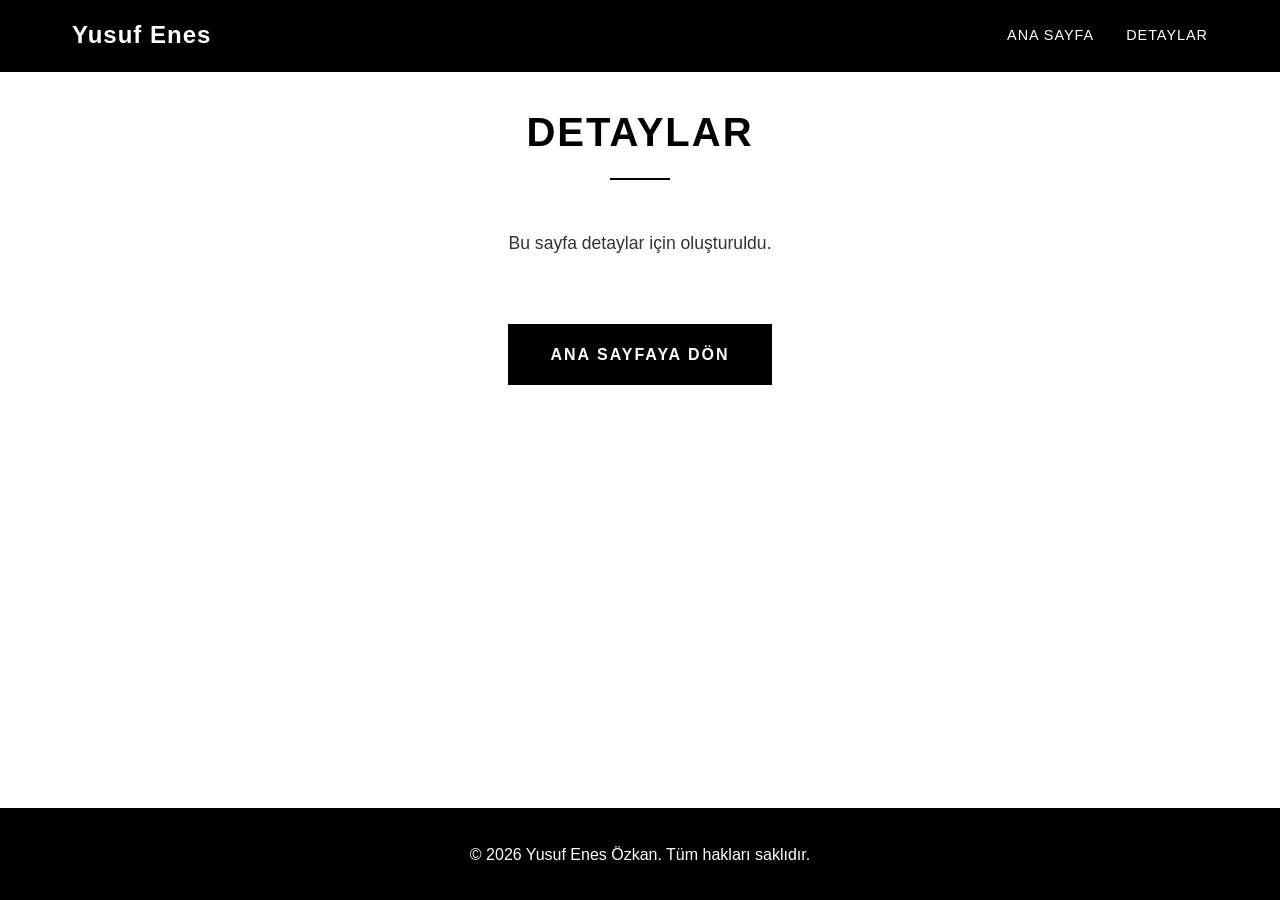
<file: detaylar.html>
<!DOCTYPE html>
<html lang="tr">
<head>
    <meta charset="UTF-8">
    <meta name="viewport" content="width=device-width, initial-scale=1.0">
    <title>Detaylar - Yusuf Enes Özkan</title>
    <link rel="stylesheet" href="styles.css">
    <link rel="stylesheet" href="https://cdnjs.cloudflare.com/ajax/libs/font-awesome/6.4.0/css/all.min.css">
    <link rel="icon" type="image/svg+xml" href="favicon.svg">
</head>
<body>
    <header>
        <nav>
            <div class="logo">Yusuf Enes</div>
            <ul>
                <li><a href="/">Ana Sayfa</a></li>
                <li><a href="/detaylar.html">Detaylar</a></li>
            </ul>
        </nav>
    </header>

    <section class="section" style="padding-top: 100px;">
        <h2>Detaylar</h2>
        <div class="about-content">
            <p>Bu sayfa detaylar için oluşturuldu.</p>
            <a href="/" class="btn" style="margin-top: 2rem;">Ana Sayfaya Dön</a>
        </div>
    </section>

    <footer style="position: fixed; bottom: 0; width: 100%;">
        <p>&copy; 2026 Yusuf Enes Özkan. Tüm hakları saklıdır.</p>
    </footer>
</body>
</html>
</file>
<file: styles.css>
* {
    margin: 0;
    padding: 0;
    box-sizing: border-box;
}

body {
    font-family: 'Segoe UI', Tahoma, Geneva, Verdana, sans-serif;
    line-height: 1.6;
    color: #000;
    background: #fff;
}

header {
    background: #000;
    color: #fff;
    padding: 1rem 0;
    position: fixed;
    width: 100%;
    top: 0;
    z-index: 1000;
    border-bottom: 2px solid #000;
}

nav {
    max-width: 1200px;
    margin: 0 auto;
    display: flex;
    justify-content: space-between;
    align-items: center;
    padding: 0 2rem;
}

.logo {
    font-size: 1.5rem;
    font-weight: bold;
    letter-spacing: 1px;
}

nav ul {
    display: flex;
    list-style: none;
}

nav ul li {
    margin-left: 2rem;
}

nav ul li a {
    color: #fff;
    text-decoration: none;
    transition: color 0.3s;
    font-weight: 500;
    text-transform: uppercase;
    font-size: 0.9rem;
    letter-spacing: 1px;
}

nav ul li a:hover {
    color: #999;
}

.hero {
    min-height: 100vh;
    display: flex;
    align-items: center;
    justify-content: center;
    background: #fff;
    color: #000;
    text-align: center;
    padding-top: 60px;
    border-bottom: 2px solid #000;
}

.hero-content {
    max-width: 800px;
    padding: 2rem;
}

.hero h1 {
    font-size: 3rem;
    margin-bottom: 1rem;
    font-weight: 700;
    letter-spacing: 2px;
    text-transform: uppercase;
}

.hero p {
    font-size: 1.5rem;
    margin-bottom: 1rem;
    color: #333;
}

.hero .subtitle {
    font-size: 1.2rem;
    color: #666;
    margin-bottom: 2rem;
    letter-spacing: 3px;
    text-transform: uppercase;
}

.btn {
    display: inline-block;
    background: #000;
    color: #fff;
    padding: 1rem 2.5rem;
    text-decoration: none;
    border-radius: 0;
    font-weight: bold;
    transition: all 0.3s;
    border: 2px solid #000;
    text-transform: uppercase;
    letter-spacing: 2px;
}

.btn:hover {
    background: #fff;
    color: #000;
}

.section {
    padding: 5rem 2rem;
    max-width: 1200px;
    margin: 0 auto;
}

.section h2 {
    text-align: center;
    font-size: 2.5rem;
    margin-bottom: 3rem;
    color: #000;
    position: relative;
    padding-bottom: 1rem;
    text-transform: uppercase;
    letter-spacing: 2px;
}

.section h2::after {
    content: '';
    position: absolute;
    bottom: 0;
    left: 50%;
    transform: translateX(-50%);
    width: 60px;
    height: 2px;
    background: #000;
}

.about-content {
    text-align: center;
    max-width: 800px;
    margin: 0 auto;
}

.about-content p {
    font-size: 1.1rem;
    margin-bottom: 2rem;
    color: #333;
    line-height: 1.8;
}

.skills {
    margin-top: 3rem;
}

.skills h3 {
    margin-bottom: 1.5rem;
    color: #000;
    font-size: 1.3rem;
    text-transform: uppercase;
    letter-spacing: 1px;
}

.skill-tags {
    display: flex;
    flex-wrap: wrap;
    justify-content: center;
    gap: 1rem;
}

.skill-tags span {
    background: #fff;
    color: #000;
    padding: 0.6rem 1.2rem;
    border-radius: 0;
    font-size: 0.9rem;
    font-weight: 500;
    transition: all 0.3s;
    border: 2px solid #000;
    text-transform: uppercase;
    letter-spacing: 1px;
}

.skill-tags span:hover {
    background: #000;
    color: #fff;
}

.projects-grid {
    display: grid;
    grid-template-columns: repeat(auto-fit, minmax(320px, 1fr));
    gap: 2rem;
}

.project-card {
    background: #fff;
    padding: 2rem;
    border-radius: 0;
    transition: all 0.3s;
    border: 2px solid #000;
}

.project-card:hover {
    transform: translateY(-5px);
    box-shadow: 8px 8px 0 #000;
}

.project-icon {
    font-size: 2.5rem;
    color: #000;
    margin-bottom: 1rem;
}

.project-card h3 {
    color: #000;
    margin-bottom: 1rem;
    font-size: 1.3rem;
    text-transform: uppercase;
    letter-spacing: 1px;
}

.project-card p {
    margin-bottom: 1.5rem;
    color: #333;
    line-height: 1.6;
}

.project-tech {
    display: flex;
    flex-wrap: wrap;
    gap: 0.5rem;
    margin-bottom: 1.5rem;
}

.project-tech span {
    background: #fff;
    color: #000;
    padding: 0.3rem 0.8rem;
    border-radius: 0;
    font-size: 0.8rem;
    font-weight: 500;
    border: 1px solid #000;
}

.project-link {
    display: inline-flex;
    align-items: center;
    gap: 0.5rem;
    color: #000;
    text-decoration: none;
    font-weight: bold;
    transition: all 0.3s;
    text-transform: uppercase;
    letter-spacing: 1px;
    border-bottom: 2px solid #000;
    padding-bottom: 2px;
}

.project-link:hover {
    color: #666;
    border-bottom-color: #666;
}

.contact-content {
    text-align: center;
    max-width: 600px;
    margin: 0 auto;
}

.contact-content p {
    font-size: 1.2rem;
    margin-bottom: 2rem;
    color: #333;
}

.contact-links {
    display: flex;
    justify-content: center;
    gap: 2rem;
}

.contact-link {
    display: flex;
    align-items: center;
    justify-content: center;
    width: 60px;
    height: 60px;
    background: #000;
    color: #fff;
    text-decoration: none;
    border-radius: 0;
    font-size: 1.5rem;
    transition: all 0.3s;
    border: 2px solid #000;
}

.contact-link:hover {
    background: #fff;
    color: #000;
}

footer {
    background: #000;
    color: #fff;
    text-align: center;
    padding: 2rem;
    border-top: 2px solid #000;
}

@media (max-width: 768px) {
    nav {
        flex-direction: column;
        padding: 1rem;
    }

    nav ul {
        margin-top: 1rem;
    }

    nav ul li {
        margin: 0 0.8rem;
    }

    .hero h1 {
        font-size: 2rem;
    }

    .hero p {
        font-size: 1.2rem;
    }

    .hero .subtitle {
        font-size: 1rem;
    }

    .contact-links {
        flex-direction: row;
    }

    .projects-grid {
        grid-template-columns: 1fr;
    }
}
</file>
